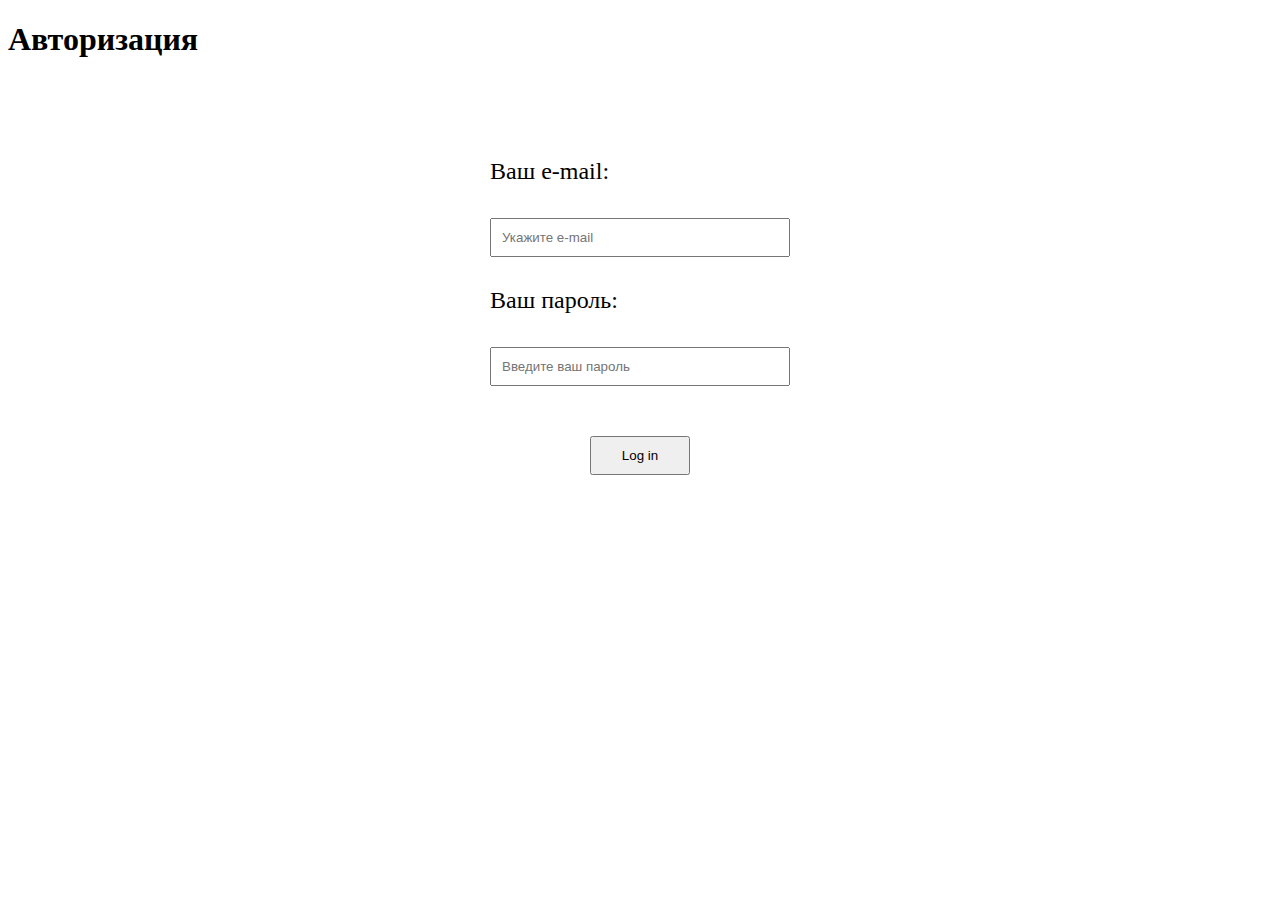
<file: index.html>
<!DOCTYPE html>
<html lang="en">
<head>
    <meta charset="UTF-8">
    <meta http-equiv="X-UA-Compatible" content="IE=edge">
    <meta name="viewport" content="width=device-width, initial-scale=1.0">
    <link rel="stylesheet" href="styles.css">
    <script defer src="scripts/validation.js"></script>
    <script defer type="module" src="scripts/authorization.js"></script>
    <title>Gallery</title>
</head>
<body>
    <header>
        <h1>Авторизация</h1>
    </header>
    <section class="authorization">
        <form class="authorization-form" name="authorization-form" id="authorization-form">
            <fieldset class="authorization-form__fieldset">
              <div class="authorization-form__email authorization-form__input-wrapper">
                <label class="authorization-form__label" for="email">Ваш e-mail:</label> <br>
                <input class="authorization-form__text-input" type="email" name="email" id="email" placeholder="Укажите e-mail" required>
                <div class="authorization-form__error" id="email-error"></div>
              </div>
              <div class="authorization-form__password authorization-form__input-wrapper">
                <label class="authorization-form__label" for="password">Ваш пароль:</label> <br>
                <input class="authorization-form__text-input" type="password" name="password" id="password" placeholder="Введите ваш пароль" minlength="8" required>
                <div class="authorization-form__error" id="password-error"></div>
              </div>
            </fieldset>
            <button class="authorization-form__button" type="submit">
                <span class="authorization-form__button-text">Log in</span>
            </button>
        </form>
        <div id="token-error"></p>
    </section>
</body>
</html>
</file>
<file: styles.css>
.authorization {
    width: 300px;
    margin: 0 auto;
    margin-top: 100px;
}

.authorization-form__fieldset {
    border: none;
    margin: 0;
    margin-bottom: 20px;
    padding: 0;
}

.authorization-form__input-wrapper {
    margin-bottom: 30px;
}

.authorization-form__label {
    display: block;
    font-size: 24px;
    margin-bottom: 15px;
}

.authorization-form__text-input {
    width: 100%;
    padding: 10px;
    box-sizing: border-box;
}

.authorization-form__error {
    margin-top: 5px;
}

.authorization-form__error--valid {
    color: green;
}

.authorization-form__error--invalid {
    color: red;
}

.authorization-form__button {
    display: flex;
    justify-content: center;
    min-width: 100px;
    padding: 10px;
    margin: 0 auto;
}

.invalid {
    border-color: red;
}

.valid {
    border-color: green;
}

.links-list {
    display: flex;
    list-style: none;
}

.photos {
    display: flex;
    flex-wrap: wrap;
    gap: 20px;
}

img {
    width: 300px;
    object-fit: cover;
}
</file>
